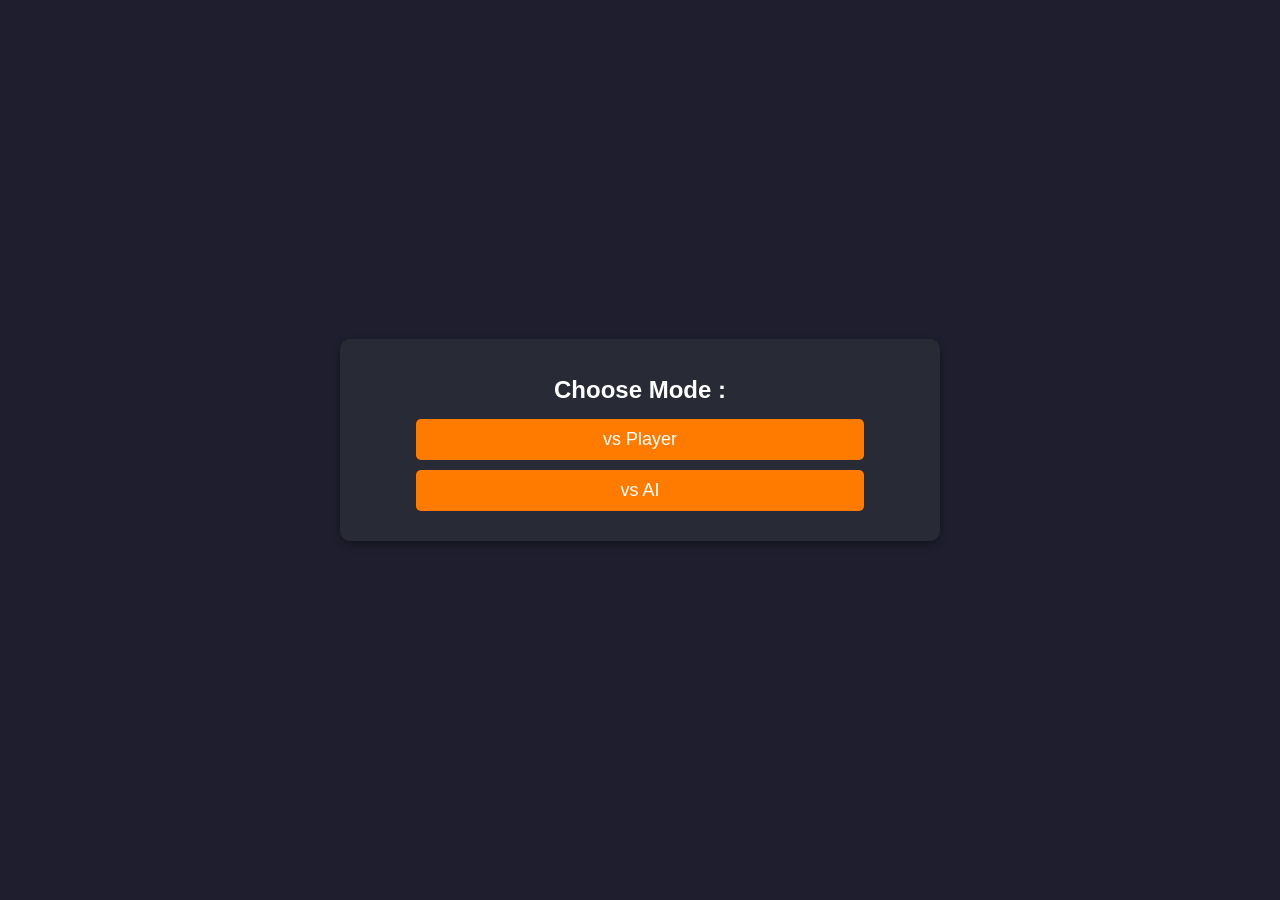
<file: connect4.html>
<!DOCTYPE html>
<html lang="en">
<head>
    <meta charset="UTF-8">
    <meta name="viewport" content="width=device-width, initial-scale=1.0">
    <title>Tic-Tac-Toe</title>
    <link rel="stylesheet" href="connect4.css">
</head>

<body>
    <div class="parent">
        <div class="mode" id="mode">
            <h1>Choose Mode : </h1>
            <button onclick="playerMode()" class="modeButton"> vs Player</button>
            <button onclick="AIMode()" class="modeButton"> vs AI</button>
        </div>

        <div class="difficulty" id="difficulty">
            <h1>Choose Difficulty : </h1>
            <form>
                <button onclick="setDifficulty('easy', event)" class="difficultyButton">Easy</button>
                <button onclick="setDifficulty('medium', event)" class="difficultyButton">Medium</button>
                <button onclick="setDifficulty('hard', event)" class="difficultyButton">Hard</button>

            </form>
            
        </div>        

        <div class="popup" id="popup">
            <p id="popup-text"></p>
            <button onclick="closePopup()">OK</button>
        </div>
        
        
        <div class="game" id="game">
            <h1>Connect 4</h1>
            <div class="board" id="board"></div>
        </div>

        <script src="connect4.js"></script>
    </div>
</body>
</html>
</file>
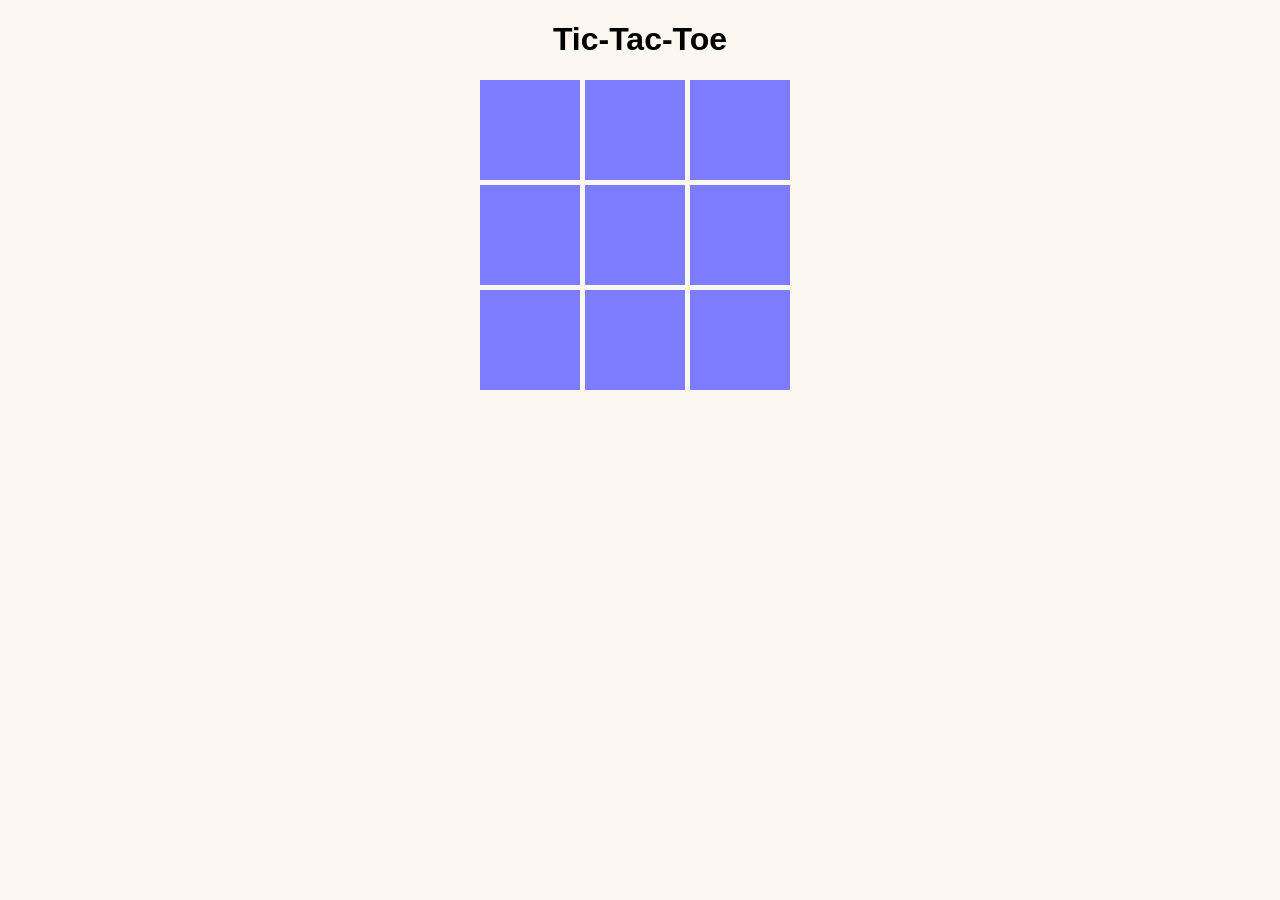
<file: front/Game Rush.html>
<!DOCTYPE html>
<html lang="en">
<head>
    <meta charset="UTF-8">
    <meta name="viewport" content="width=device-width, initial-scale=1.0">
    <title>Tic-Tac-Toe</title>
    <link rel="stylesheet" href="styles.css">
</head>
<body>
    <h1>Tic-Tac-Toe</h1>

    <div class="popup" id="popup">
        <p id="popup-text">This ishuiiiiiiiiiiiiiiiiiiiiiii a customizable pop-up message!</p>
        <button onclick="closePopup()">OK</button>
    </div>


    <div class="board" id="board">
        <div class="cell" data-index="0"></div>
        <div class="cell" data-index="1"></div>
        <div class="cell" data-index="2"></div>
        <div class="cell" data-index="3"></div>
        <div class="cell" data-index="4"></div>
        <div class="cell" data-index="5"></div>
        <div class="cell" data-index="6"></div>
        <div class="cell" data-index="7"></div>
        <div class="cell" data-index="8"></div>
    </div>
    <script src="script.js"></script>
</body>
</html>
</file>
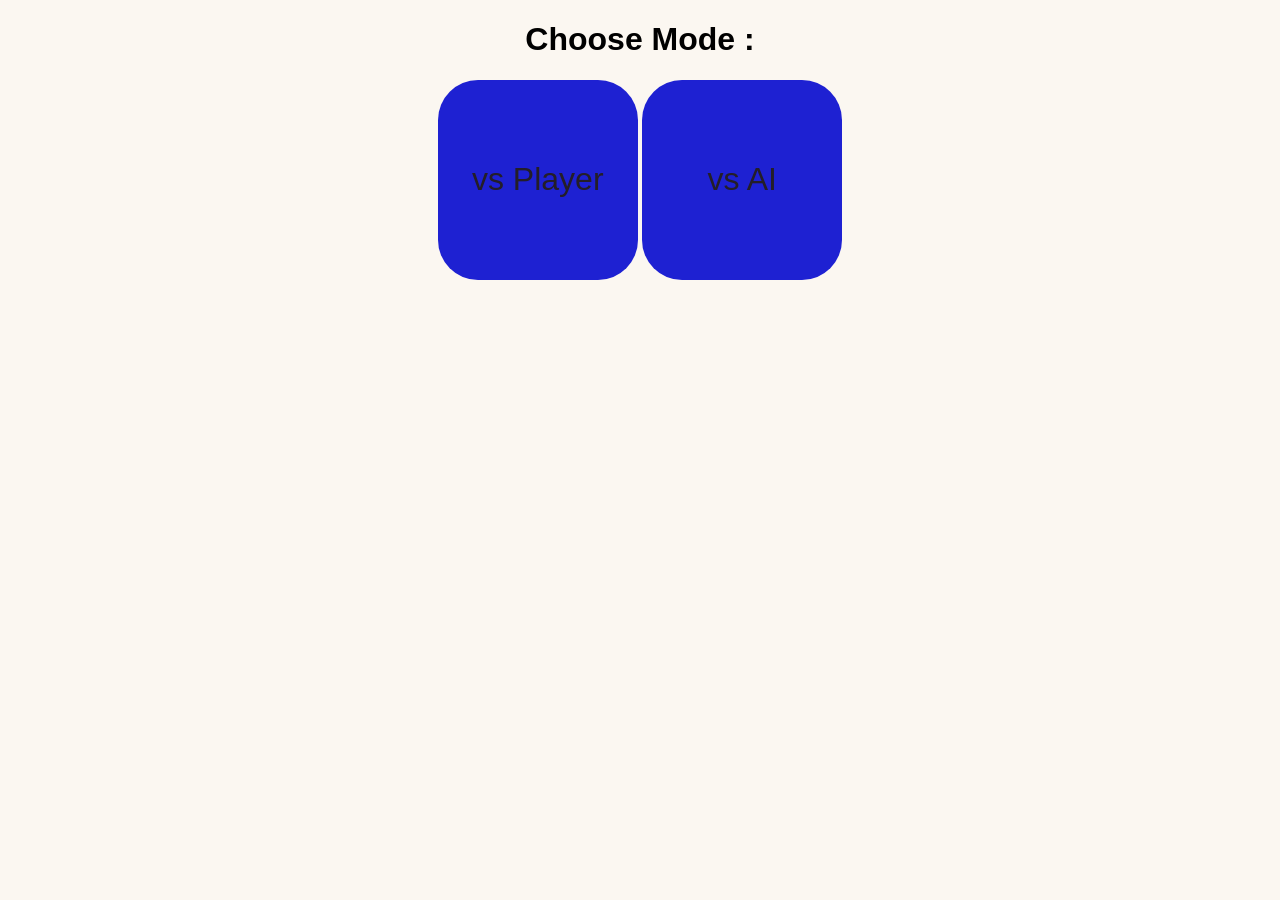
<file: front/pages/xo.html>
<!DOCTYPE html>
<html lang="en">
<head>
    <meta charset="UTF-8">
    <meta name="viewport" content="width=device-width, initial-scale=1.0">
    <title>Tic-Tac-Toe</title>
    <link rel="stylesheet" href="xo.css">
</head>

<body>
    <div>
        <div class="mode" id="mode">
            <h1>Choose Mode : </h1>
            <button onclick="playerMode()" class="modeButton"> vs Player</button>
            <button onclick="AIMode()" class="modeButton"> vs AI</button>
        </div>

        <div class="difficulty" id="difficulty">
            <h1>Choose Difficulty : </h1>
            <form>
                <button onclick="setDifficulty('easy', event)" class="difficultyButton">Easy</button>
                <button onclick="setDifficulty('medium', event)" class="difficultyButton">Medium</button>
                <button onclick="setDifficulty('hard', event)" class="difficultyButton">Hard</button>

            </form>
            
        </div>        

        <div class="popup" id="popup">
            <p id="popup-text">This ishuiiiiiiiiiiiiiiiiiiiiiii a customizable pop-up message!</p>
            <button onclick="closePopup()">OK</button>
        </div>
        
        
        <div class="game" id="game">

            <h1>Tic-Tac-Toe</h1>
            <div class="board" id="board">
                <div class="cell" data-index="0"></div>
                <div class="cell" data-index="1"></div>
                <div class="cell" data-index="2"></div>
                <div class="cell" data-index="3"></div>
                <div class="cell" data-index="4"></div>
                <div class="cell" data-index="5"></div>
                <div class="cell" data-index="6"></div>
                <div class="cell" data-index="7"></div>
                <div class="cell" data-index="8"></div>
            </div>
        </div>

        <script src="xo.js"></script>
    </div>
</body>
</html>
</file>
<file: connect4.css>
body {
    font-family: Arial, sans-serif;
    background-color: #1e1e2e;
    color: white;
    text-align: center;
    display: flex;
    justify-content: center;
    align-items: center;
    height: 100vh;
    margin: 0;
}

.parent {
    width: 90%;
    max-width: 600px;
}

.mode, .difficulty, .game {
    background: #282a36;
    padding: 20px;
    border-radius: 10px;
    box-shadow: 0px 4px 8px rgba(0, 0, 0, 0.3);
    margin-bottom: 20px;
}

.game{
    display: none;
}

.difficulty{
    display: none;
}
h1 {
    font-size: 24px;
    margin-bottom: 15px;
}

button {
    background-color: #ff7b00;
    border: none;
    color: white;
    padding: 10px 15px;
    font-size: 18px;
    cursor: pointer;
    border-radius: 5px;
    transition: 0.3s;
}

button:hover {
    background-color: #ff5500;
}

.modeButton, .difficultyButton {
    display: block;
    width: 80%;
    margin: 10px auto;
}

/* Popup */
.popup {
    position: fixed;
    background: rgba(0, 0, 0, 0.8);
    color: white;
    padding: 20px;
    border-radius: 10px;
    box-shadow: 0px 4px 8px rgba(255, 255, 255, 0.2);
    width: 300px;
    text-align: center;
    top: 50%;
    left: 50%;
    transform: translate(-50%, -50%);
    display: none;
}

.popup button {
    margin-top: 10px;
    background: #ff5555;
}

.board {
    display: grid;
    grid-template-columns: repeat(7, 1fr); /* ✅ Use flexible columns */
    gap: 5px; /* Adjust spacing */
    background: #444;
    padding: 10px;
    border-radius: 10px;
    margin: 20px auto;
    width: 90%; /* ✅ Make board responsive */
    max-width: 500px; /* Optional: Limit max size */
}

/* Ensure all cells take equal space */
.cell {
    width: 100%;
    aspect-ratio: 1 / 1; /* ✅ Keep squares */
    background-color: white;
    border-radius: 50%;
    display: flex;
    align-items: center;
    justify-content: center;
}



.board div:hover {
    background: lightgray;
}
</file>
<file: front/styles.css>
body { 
    text-align: center; 
    font-family: Arial, sans-serif; 
    background-color: rgb(251, 247, 241);
}
    
.board { 
    display: grid; 
    grid-template-columns: repeat(3, 100px); 
    gap: 5px; 
    margin: 20px auto; 
    width: 320px; 
    /* background: blue; */
}

.cell { 
    width: 100px; 
    height: 100px; 
    display: flex; 
    align-items: center; 
    justify-content: center;      
    font-size: 2em; 
    background: rgb(126, 124, 255); 
    cursor: pointer; 
}

.popup {
    display: none;
    position: fixed;
    top: 50%;
    left: 50%;
    transform: translate(-50%, -50%);
    background: rgb(199, 173, 173);
    padding: 20px;
    border-radius: 10px;
    box-shadow: 0px 0px 10px rgba(0, 0, 0, 0.2);
    text-align: center;
    width: 300px;
}

.popup button {
    margin-top: 10px;
    padding: 10px 20px;
    border: none;
    background: #007BFF;
    color: white;
    cursor: pointer;
    border-radius: 5px;
}

.popup button:hover {
    background: #0056b3;
}
</file>
<file: front/pages/xo.css>
body { 
    text-align: center; 
    font-family: Arial, sans-serif; 
    background-color: rgb(251, 247, 241);
}
    
.board { 
    display: grid; 
    grid-template-columns: repeat(3, 100px); 
    gap: 5px; 
    margin: 20px auto; 
    width: 320px; 
    /* background: blue; */
}

.cell { 
    width: 100px; 
    height: 100px; 
    display: flex; 
    align-items: center; 
    justify-content: center;      
    font-size: 2em; 
    background: rgb(126, 124, 255); 
    cursor: pointer; 
}

.popup {
    display: none;
    position: fixed;
    top: 80%;
    left: 50%;
    transform: translate(-50%, -50%);
    background: rgb(199, 173, 173);
    padding: 20px;
    border-radius: 10px;
    box-shadow: 0px 0px 10px rgba(0, 0, 0, 0.2);
    text-align: center;
    width: 300px;
}

.popup button {
    margin-top: 10px;
    padding: 10px 20px;
    border: none;
    background: #007BFF;
    color: white;
    cursor: pointer;
    border-radius: 5px;
}

.popup button:hover {
    background: #0056b3;
}

.modeButton {
    color: rgb(36, 30, 40);
    background-color: rgb(30, 33, 210);
    border-radius: 20%;
    width: 200px;
    height: 200px;
    font-size: xx-large;
    border: 0px;
}

.game {
    display: none;
}

.difficulty{
    display: none;
}

.difficultyButton{
    color: rgb(38, 181, 124);
    background-color: rgb(30, 33, 210);
    border-radius: 20%;
    width: 100px;
    height: 50px;
    font-size: large;
    border: 0px;
}

.disabled {
    pointer-events: none;
    opacity: 0.5;
}
</file>
